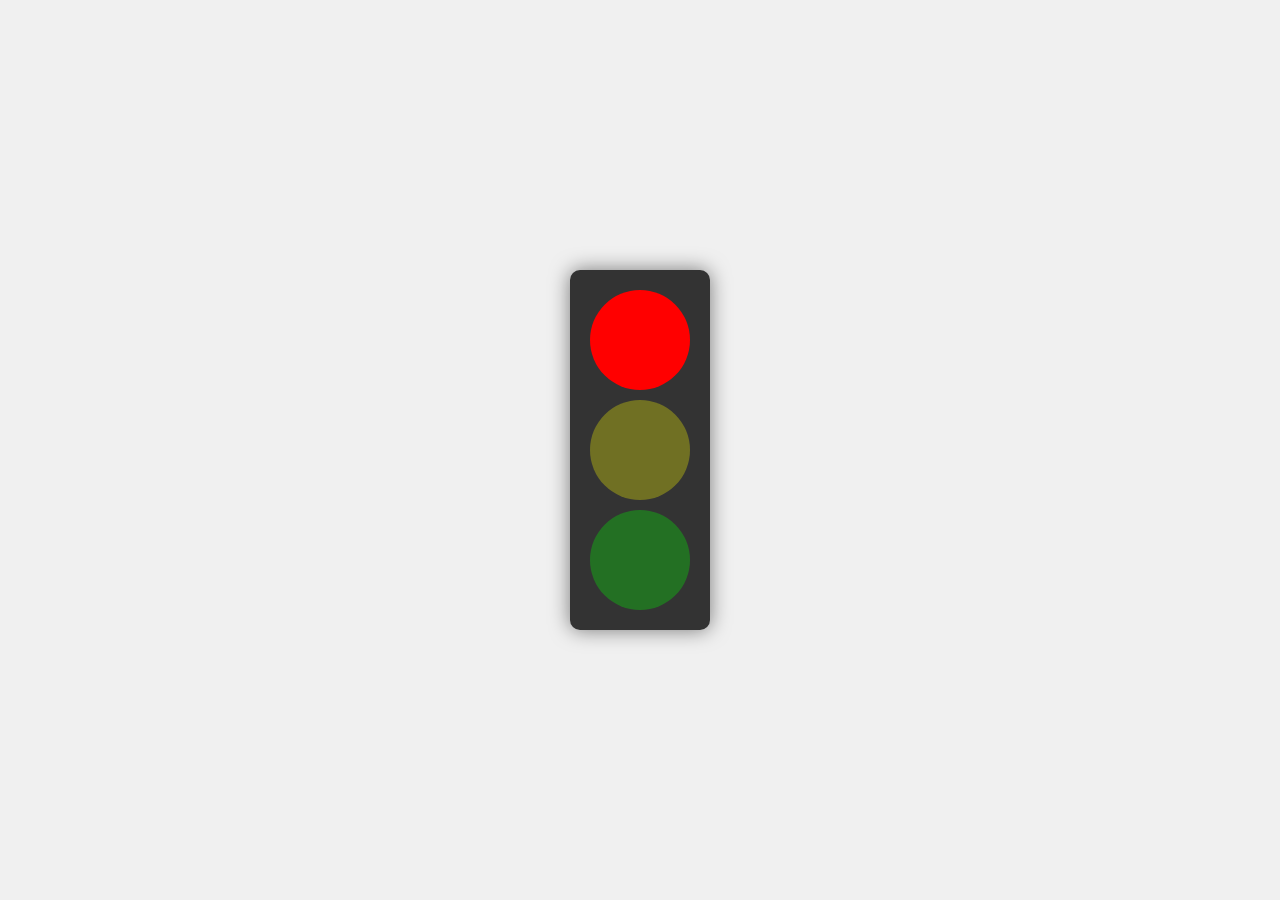
<file: index.html>
<!DOCTYPE html>
<html lang="en">
<head>
  <meta charset="UTF-8">
  <meta name="viewport" content="width=device-width, initial-scale=1.0">
  <title>Traffic Light System</title>
  <link rel="stylesheet" href="styles.css">
</head>
<body>
  <div class="traffic-light">
    <div class="light red"></div>
    <div class="light yellow"></div>
    <div class="light green"></div>
  </div>

  <script src="script.js"></script>
</body>
</html>
</file>
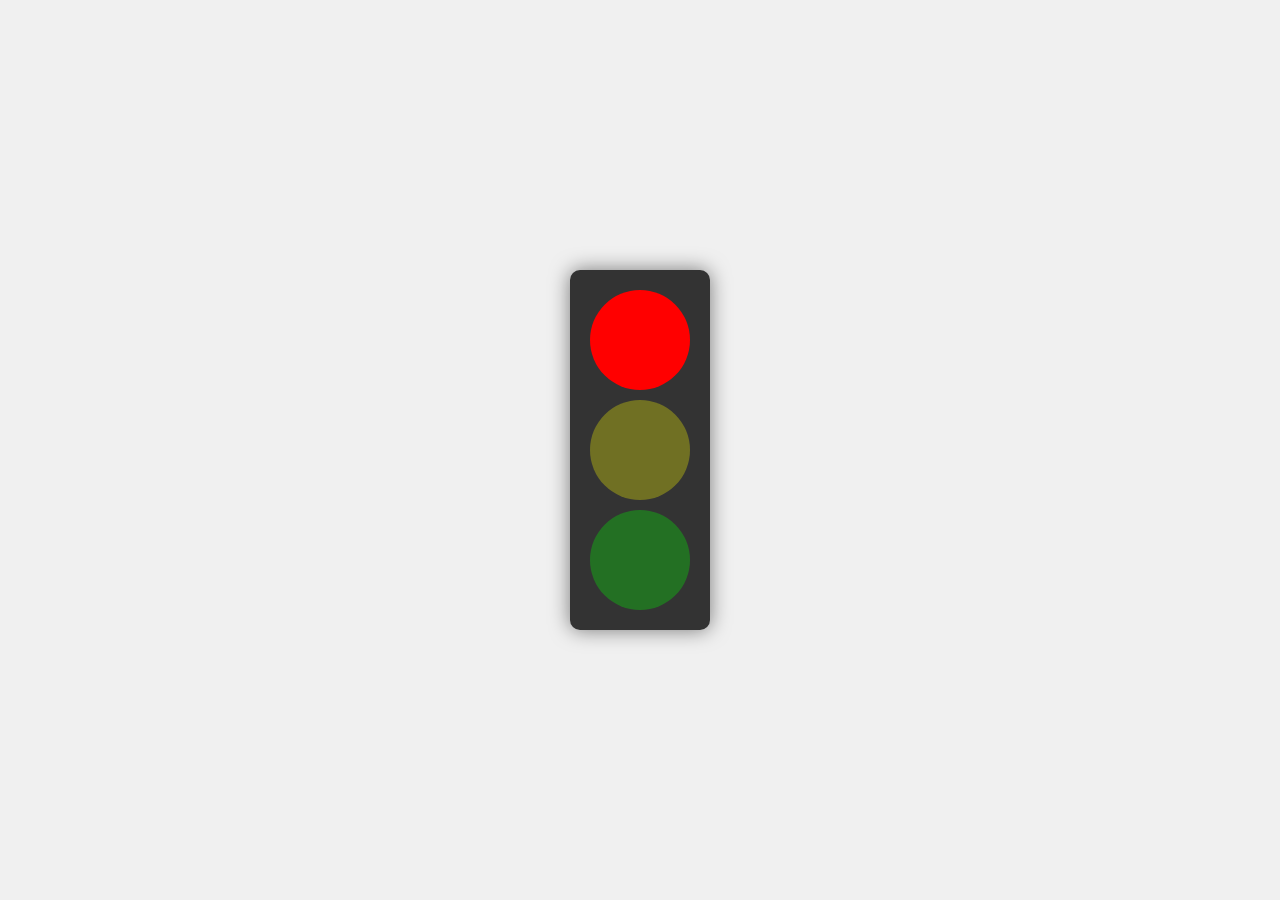
<file: index3.html>
<!DOCTYPE html>
<html lang="en">
<head>
  <meta charset="UTF-8">
  <meta name="viewport" content="width=device-width, initial-scale=1.0">
  <title>Traffic Light System</title>
  <link rel="stylesheet" href="styles.css">
</head>
<body>
  <div class="traffic-light">
    <div class="light red"></div>
    <div class="light yellow"></div>
    <div class="light green"></div>
  </div>

  <script src="script.js"></script>
</body>
</html>
</file>
<file: styles.css>
/* styles.css */
body {
    display: flex;
    justify-content: center;
    align-items: center;
    height: 100vh;
    margin: 0;
    background-color: #f0f0f0;
    font-family: Arial, sans-serif;
  }
  
  .traffic-light {
    background-color: #333;
    padding: 20px;
    border-radius: 10px;
    display: flex;
    flex-direction: column;
    gap: 10px;
    box-shadow: 0 0 20px rgba(0, 0, 0, 0.5);
  }
  
  .light {
    width: 100px;
    height: 100px;
    border-radius: 50%;
    background-color: #555;
    opacity: 0.3; /* Lights are off by default */
    /* transition: opacity 0.3s ease-in-out; */
  }
  
  .red {
    background-color: #ff0000;
  }
  
  .yellow {
    background-color: #ffff00;
  }
  
  .green {
    background-color: #00ff00;
  }
  
  /* Active light */
  .light.active {
    opacity: 1;
  }
</file>
